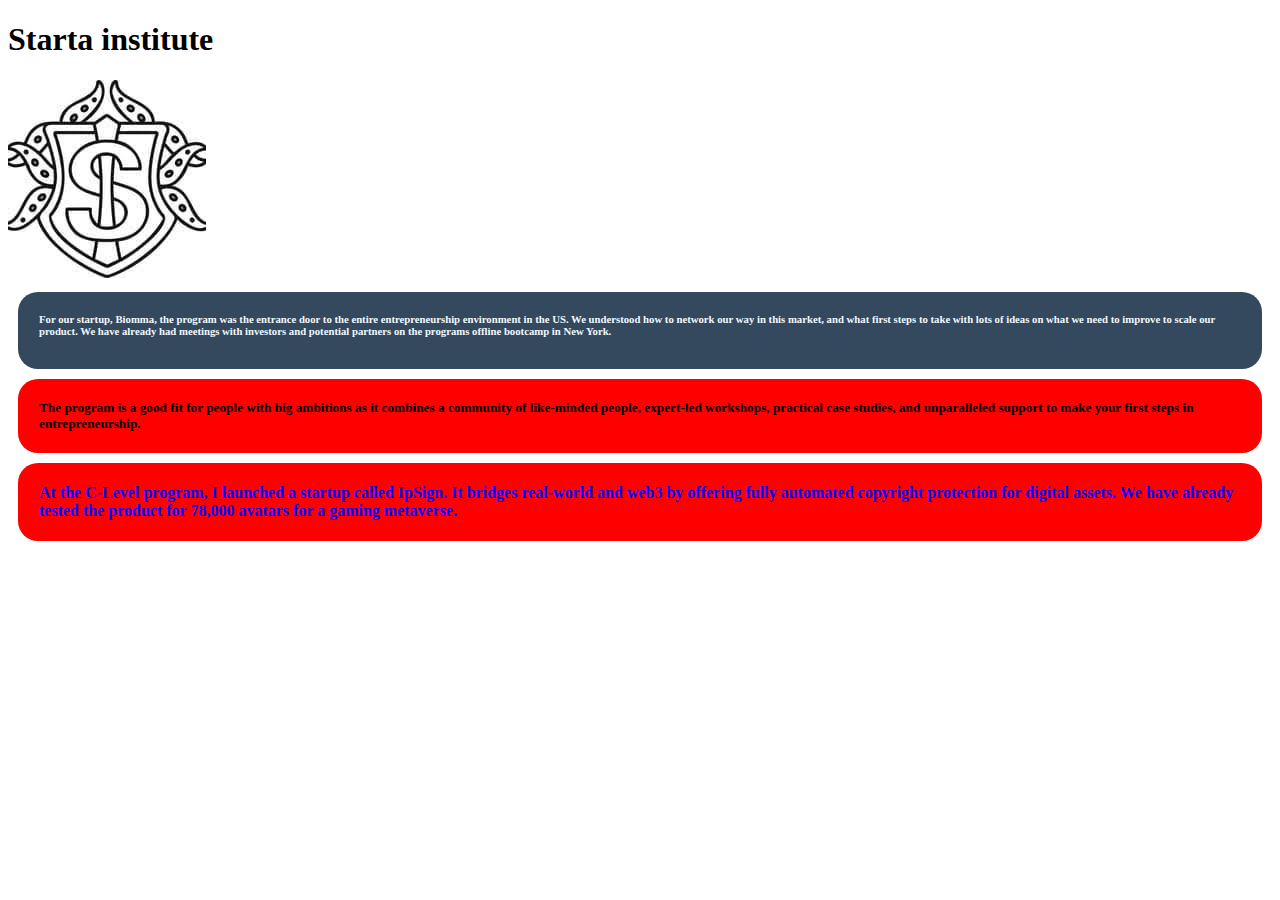
<file: HW1/index.html>
<!DOCTYPE html>
<html lang="en">
<head>
    <meta charset="UTF-8">
    <meta name="viewport" content="width=, initial-scale=1.0">
    <link rel="stylesheet" href="./style.css">
    <title>Document</title>
</head>
<body>
    <div>
        <h1>Starta institute</h1> 
        <div class="image container">
            <img src="./Starta.jpg" alt="">     
    </div>
    <h6>For our startup, Biomma, the program was the entrance door to the entire entrepreneurship environment in the US. We understood how to network our way in this market, and what first steps to take with lots of ideas on what we need to improve to scale our product. We have already had meetings with investors and potential partners on the programs offline bootcamp in New York.<p class>
    <h5>The program is a good fit for people with big ambitions as it combines a community of like-minded people, expert-led workshops, practical case studies, and unparalleled support to make your first steps in entrepreneurship.</h5>
    <h4>At the C-Level program, I launched a startup called IpSign. It bridges real-world and web3 by offering fully automated copyright protection for digital assets. We have already tested the product for 78,000 avatars for a gaming metaverse.</h4>
    <div>
</body>
</html>
</file>
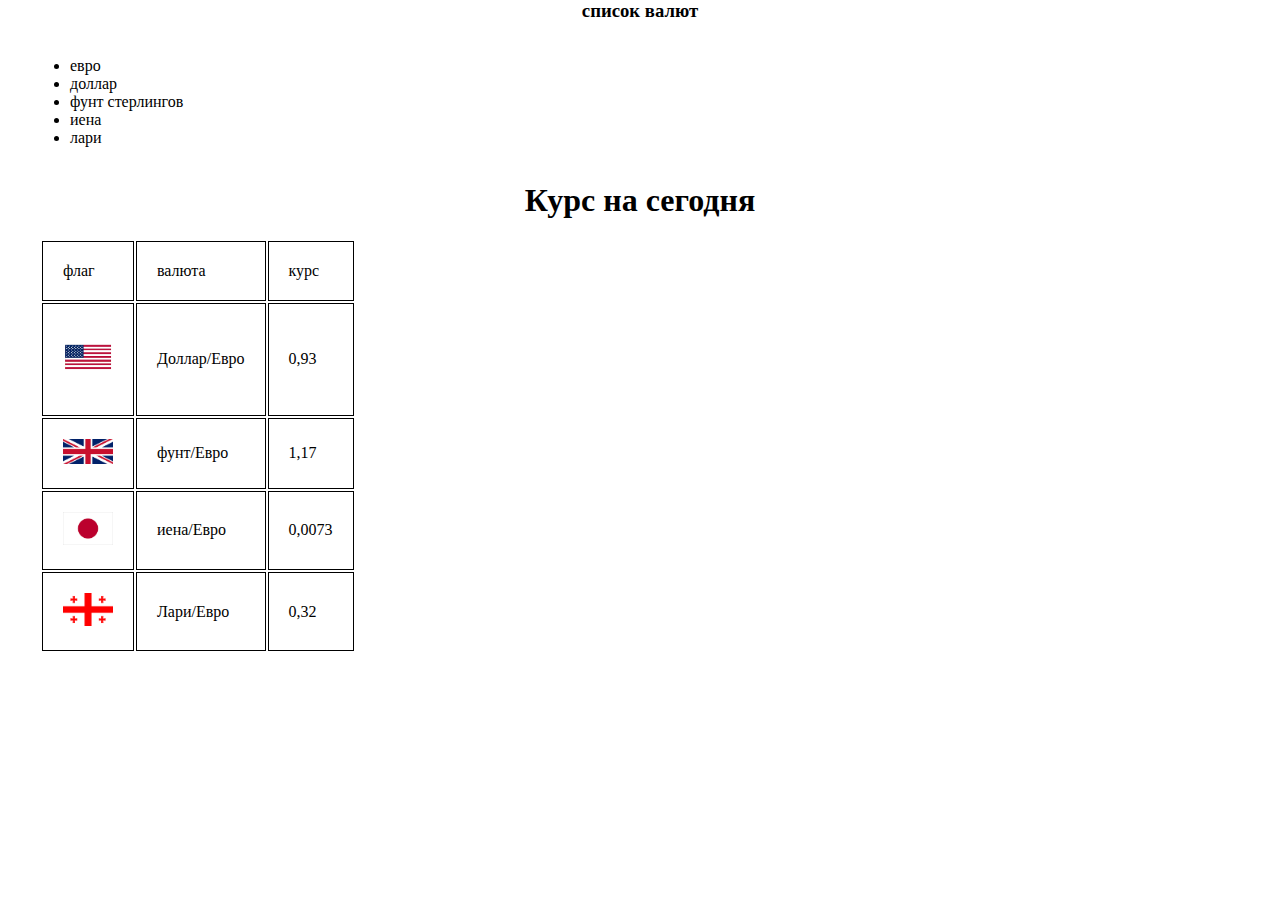
<file: HW3-1/index.html>
<!DOCTYPE html>
<html lang="en">
<head>
    <meta charset="UTF-8">
    <meta name="viewport" content="width=device-width, initial-scale=1.0">
    <link rel="stylesheet" href="./style.css">
    <title>Document</title>
</head>
<body>
    <h3 class="text">список валют</h3>
    <ul class="tasks">
        <li>евро</li>
        <li>доллар</li>
        <li>фунт стерлингов</li>
        <li>иена</li>
        <li>лари</li>
    </ul>
    <div class="item">
        <h1>Курс на сегодня</h1>
    </div>
    <table class="table">
        <tbody>
            <tr>
              <td> флаг </td>
              <td> валюта </td>
              <td> курс </td>
            </tr>
            <tr class="imadge__container">
              <td class="foto"> <img  src="./usa.png"></td>
              <td> Доллар/Евро </td>
              <td> 0,93 </td>
            </tr>
            <tr class="imadge__container">
              <td class="foto"> <img  src="./brit.png"> </td>
              <td> фунт/Евро </td>
              <td> 1,17 </td>
            </tr>
            <tr class="imadge__container">
                <td class="foto"> <img src="./япония.png"> </td>
                <td> иена/Евро </td>
                <td> 0,0073 </td>
              </tr>
              <tr class="imadge__container">
                <td class="foto"> <img src="./грузтя.png"> </td>
                <td> Лари/Евро </td>
                <td> 0,32 </td>
              </tr>
          </tbody>
        </table>

</body>
</html>
</file>
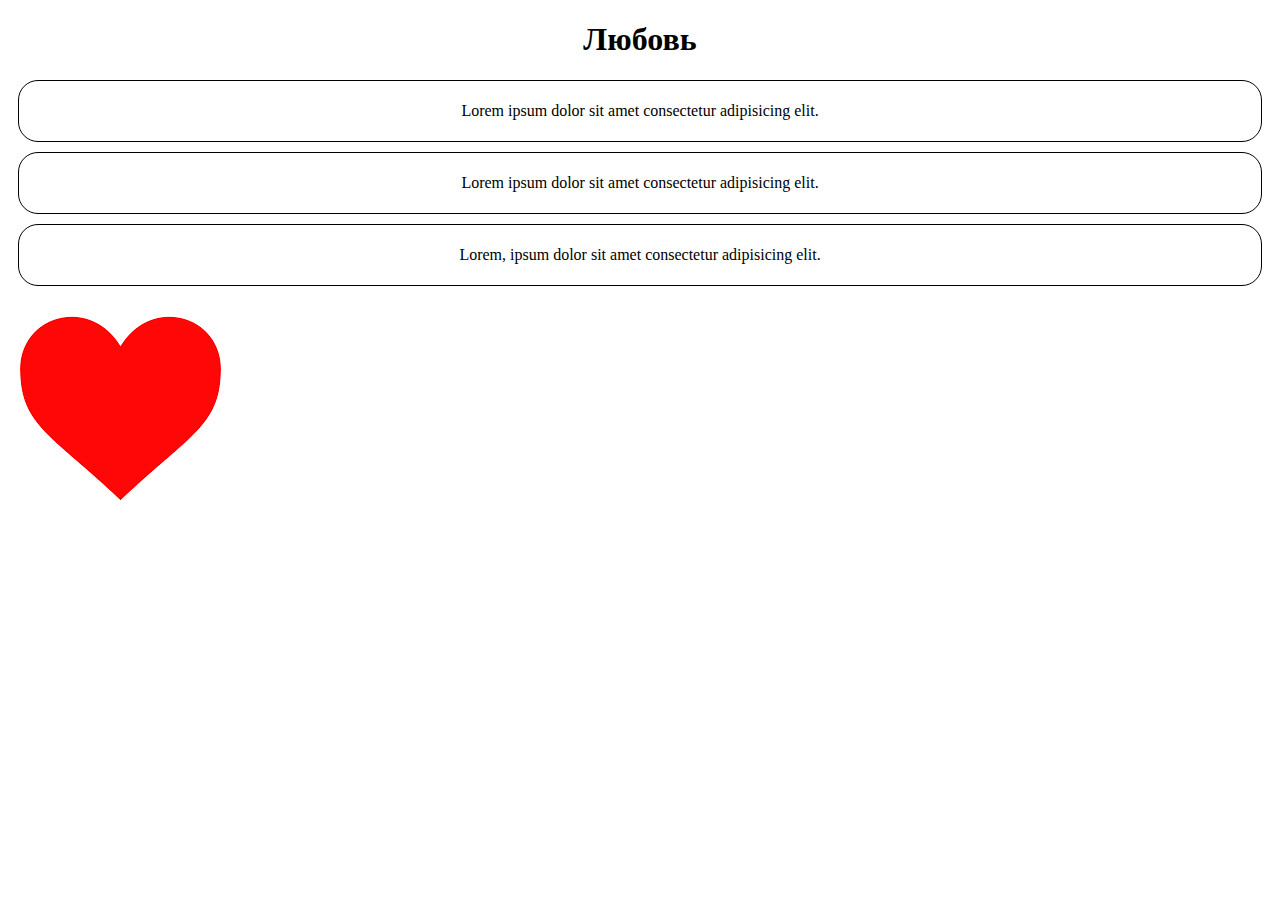
<file: HW4/index.html>
<!DOCTYPE html>
<html lang="en">
<head>
    <meta charset="UTF-8">
    <meta name="viewport" content="width=device-width, initial-scale=1.0">
    <link rel="stylesheet" href="./style.css">
    <title>Document</title>
</head>
<body>
    <div>
        <h1>Любовь</h1>
        <div class="posts__items">
           Lorem ipsum dolor sit amet consectetur adipisicing elit. 
        </div> 
        <div class="posts__items">
            Lorem ipsum dolor sit amet consectetur adipisicing elit.
        </div>
        <div class="posts__items">
            Lorem, ipsum dolor sit amet consectetur adipisicing elit.
        </div>
        <img src="./сердце.png">     
</div>
</body>
</html>
</file>
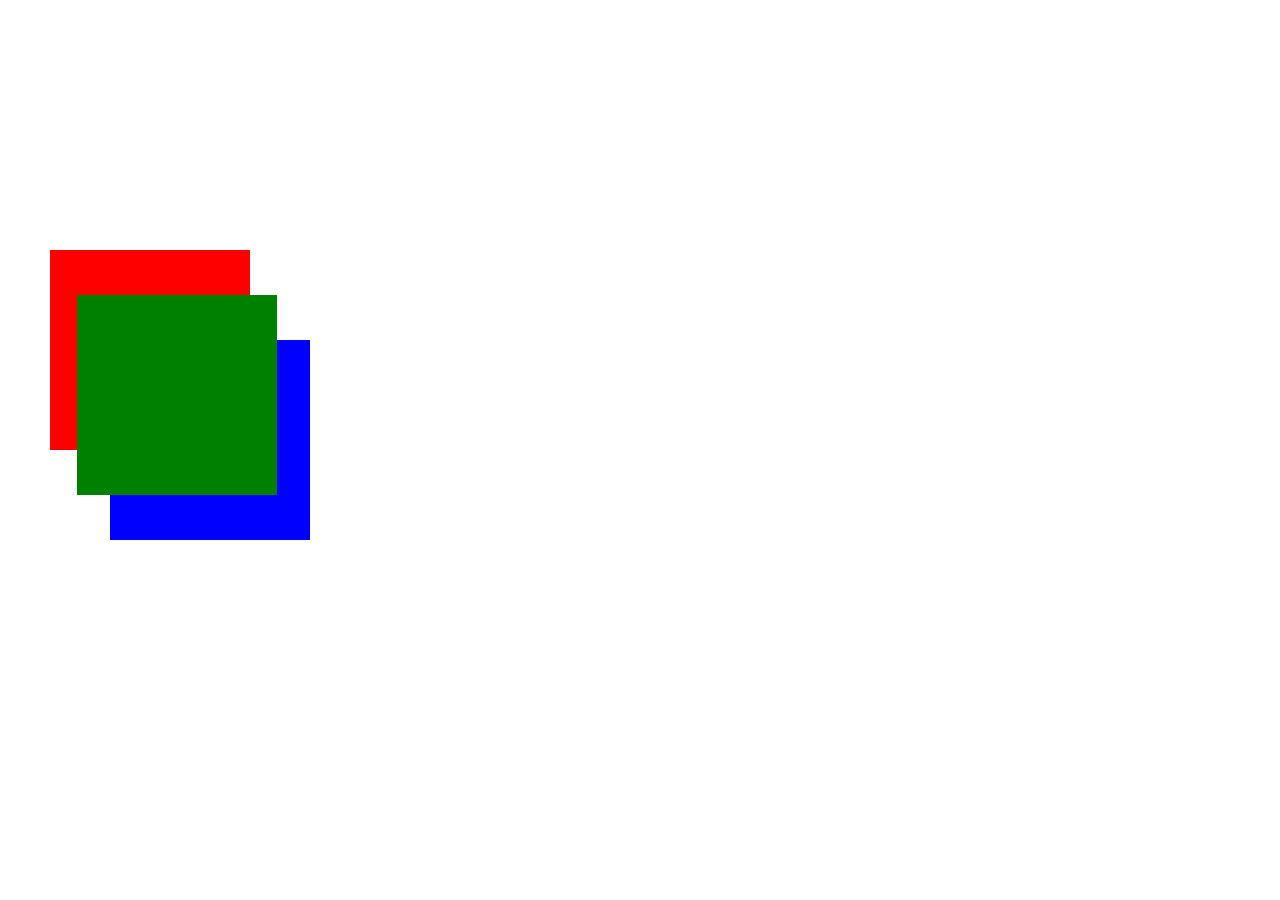
<file: HW6/index.html>
<!DOCTYPE html>
<html lang="en">
  <head>
    <meta charset="UTF-8" />
    <meta name="viewport" content="width=device-width, initial-scale=1.0" />
    <link rel="stylesheet" href="./style.css" />
    <title>Document</title>
  </head>
  <body>
    <div class="main">
      <div class="box"></div>
      <div class="box1"></div>
      <div class="box2"></div>
    </div>
  </body>
</html>
</file>
<file: HW1/style.css>
h6 {
    padding: 21px;
    margin: 10px;
    background-color:#34495e;
    border-radius: 20px;
    color: aliceblue;
}

h5 {
    padding: 21px;
    margin: 10px;
    background-color: red;
    border-radius: 20px;
    color: black;

}

h4 {
    padding: 21px;
    margin: 10px;
    background-color: red;
    border-radius: 20px;
    color: blue;

}

.image_container img {
    max-width: 350px;
}
</file>
<file: HW3-1/style.css>
* {

    margin: 0px;
    padding: 0px;
    
}
    
    .text {
        text-align: center;
    }
    
    .tasks {
        margin-left: 35px;
        margin-right: 35px;
        padding: 35px;
        box-shadow: 50px;
        
}

.item {
   text-align: center;
}
.table, td {
    margin-left: 20px;
    margin-right: 20px;
    padding: 20px;
    
}
.foto {
    width: 1px;
}

.imadge__container img {
    width: 50px;
}

td {
    border-top: 1px solid black;
    border-bottom: 1px solid black;
    border-left: 1px solid black;
    border-right: 1px solid black;
    
}
</file>
<file: HW4/style.css>
h1 {
    text-align: center;
}

.image_container img {
    max-width: 350px;
}
.posts__items {
    padding: 21px;
    margin: 10px;
    background-color: 15px solid white;
    border: 1px solid black ;
    border-radius: 20px;
    color: black;
    text-align: center
}
</file>
<file: HW6/style.css>
* {
    padding: 0;
    margin: 0;
}

.main{
    
    padding: 50px;
}
.box1 {

    position: relative;
    width: 200px;
    height: 200px;
    background-color: red;
    justify-content: center;
    
}

.box {

    position: relative;
    width: 200px;
    height: 200px;
    background-color: green;
    bottom: -245px;
    right: -27px;
    z-index: 2;
    
}

.box2 {

    position: relative;
    width: 200px;
    height: 200px;
    background-color:blue;
    bottom: 110px;
    right: -60px;
    z-index: -5;
}
</file>
